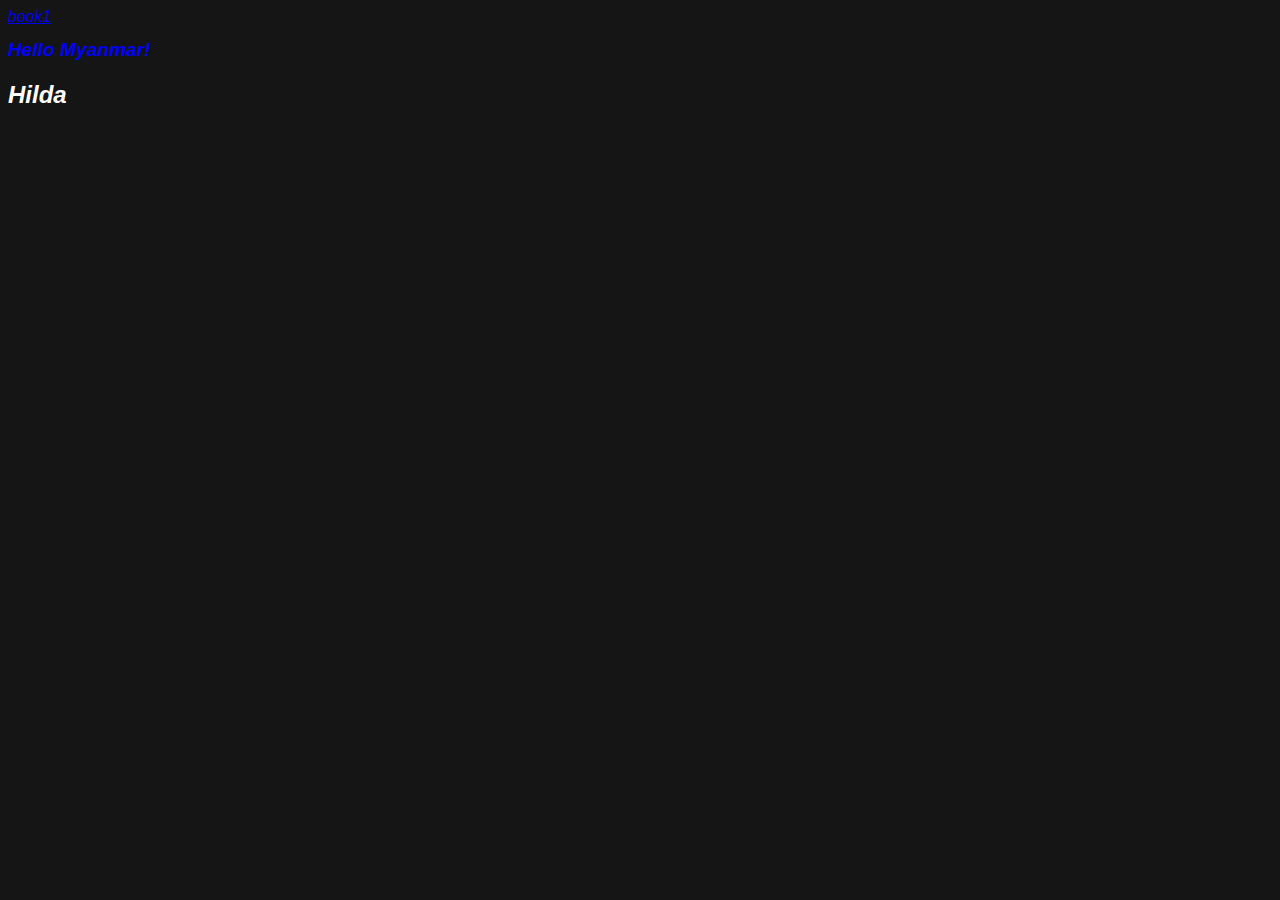
<file: index2.html>
<!DOCTYPE html>
<html lang="en">
<head>
  <meta charset="UTF-8">
  <meta name="viewport" content="width=device-width, initial-scale=0.4">
  <title>Spain</title>
  <link rel="stylesheet" href="style.css">
</head>
<body>
  <a href="index.html"> book1</a>
  <h1 class="Myanmar">
    Hello Myanmar!
  </h1>
  <h2>
    Hilda
  </h2>
  <script>console.log("welcome to Myanmar."); 
  alert("Try again.");
  </script>
</body>
</html>
</file>
<file: style.css>
body {
  font-family:'Segoe UI', Tahoma, Geneva, Verdana, sans-serif;
  background-color: rgba(0, 0, 0, 0.916);
  color: white;
  font-style: italic;
  font-size: medium;
}
@keyframes bounceOutUp {
20% {
  -webkit-transform: translate3d(0, -30px, 0);
  transform: translate3d(0, -30px, 0);
  -moz-transform: translate3d(0, -30px, 0);
  -ms-transform: translate3d(0, -30px, 0);
  -o-transform: translate3d(0, -30px, 0);
}
40%, 45% {
  opacity: 1;
  transform: translate3d(0, 30px, 0);
  -webkit-transform: translate3d(0, 30px, 0);
  -moz-transform: translate3d(0, 30px, 0);
  -ms-transform: translate3d(0, 30px, 0);
  -o-transform: translate3d(0, 30px, 0);
}
100% {
  opacity: 0;
  -webkit-transform: translate3d(0,-50px, 0);
  transform: translate3d(0,-50px, 0);
  -moz-transform: translate3d(0,-50px, 0);
  -ms-transform: translate3d(0,-50px, 0);
  -o-transform: translate3d(0,-50px, 0);
}
}
.menueitem{
  text-decoration: none;
  color: inherit;
  display: flex;
  flex-direction: row;
  align-items: center;
  height: 70px;
  border-radius: 10px;
  -webkit-border-radius: 10px;
  -moz-border-radius: 10px;
  -ms-border-radius: 10px;
  -o-border-radius: 10px;
}
.menueitem:hover {
  box-shadow: rgba(120, 8, 240, 0.492) 0px 5px 15px;
}
.logo-name {
  margin-right: auto;
  font-size: larger;
  font-weight: bold;
  margin-left: 10px;
}
.logo-name:hover {
  animation: bounceOutUp 3s infinite 1s ;
  -webkit-animation: bounceOutUp 3s infinite 1s ;
}
.menueitem > a {
  text-decoration: none;
  color: unset;
  padding-right: 10px;
}
.menueitem > a:hover {
  font-weight: bold;
}

.mother {
  margin-top: 20px;
  display: grid;
  gap: 10px;
  grid-template-columns: auto auto;
}
@media (max-width: 800px) {
  .mother {
    grid-template-columns: auto;
  }
}
.left {
  background-color: rgba(244, 22, 244, 0.181);
  text-align: center;
  margin-bottom: 1%;
  border-radius: 15px;
  height: fit-content;
  line-height: 2em;
  -webkit-border-radius: 15px;
  -moz-border-radius: 15px;
  -ms-border-radius: 15px;
  -o-border-radius: 15px;
}
.blockElement {
  width: 150px;
  height: 40px;
  background-color: rgb(182, 56, 100);
  color: white;
  font-size: medium;
  border: none;
  font-weight: bold;
  border-radius: 5px;
  -webkit-border-radius: 5px;
  -moz-border-radius: 5px;
  -ms-border-radius: 5px;
  -o-border-radius: 5px;
}
.blockElement:hover {
  background-color: rgb(47, 255, 151);
  color: black;
  border-radius: 10px;
  -webkit-border-radius: 10px;
  -moz-border-radius: 10px;
  -ms-border-radius: 10px;
  -o-border-radius: 10px;
}
.black {
  background-color: rgba(0, 0, 0, 0.252);
  margin-top: 20px;
  padding: 10px 0;
}
.right {
  background-color:rgba(0, 106, 255, 0.079);
  text-align: center;
  height: fit-content;
  border-radius: 15px;
  -webkit-border-radius: 15px;
  -moz-border-radius: 15px;
  -ms-border-radius: 15px;
  -o-border-radius: 15px;
}
.photo {
  margin: auto;
  padding-top: 10px;
  width: 400px;
  border-radius: 40px;
  -webkit-border-radius: 40px;
  -moz-border-radius: 40px;
  -ms-border-radius: 40px;
  -o-border-radius: 40px;
}
.photo:hover {
  border-radius: 100%;
  width: 450px;
  -webkit-border-radius: 100%;
  -moz-border-radius: 100%;
  -ms-border-radius: 100%;
  -o-border-radius: 100%;
}




.Myanmar {
  color: blue;
  font-size:larger;
}
</file>
